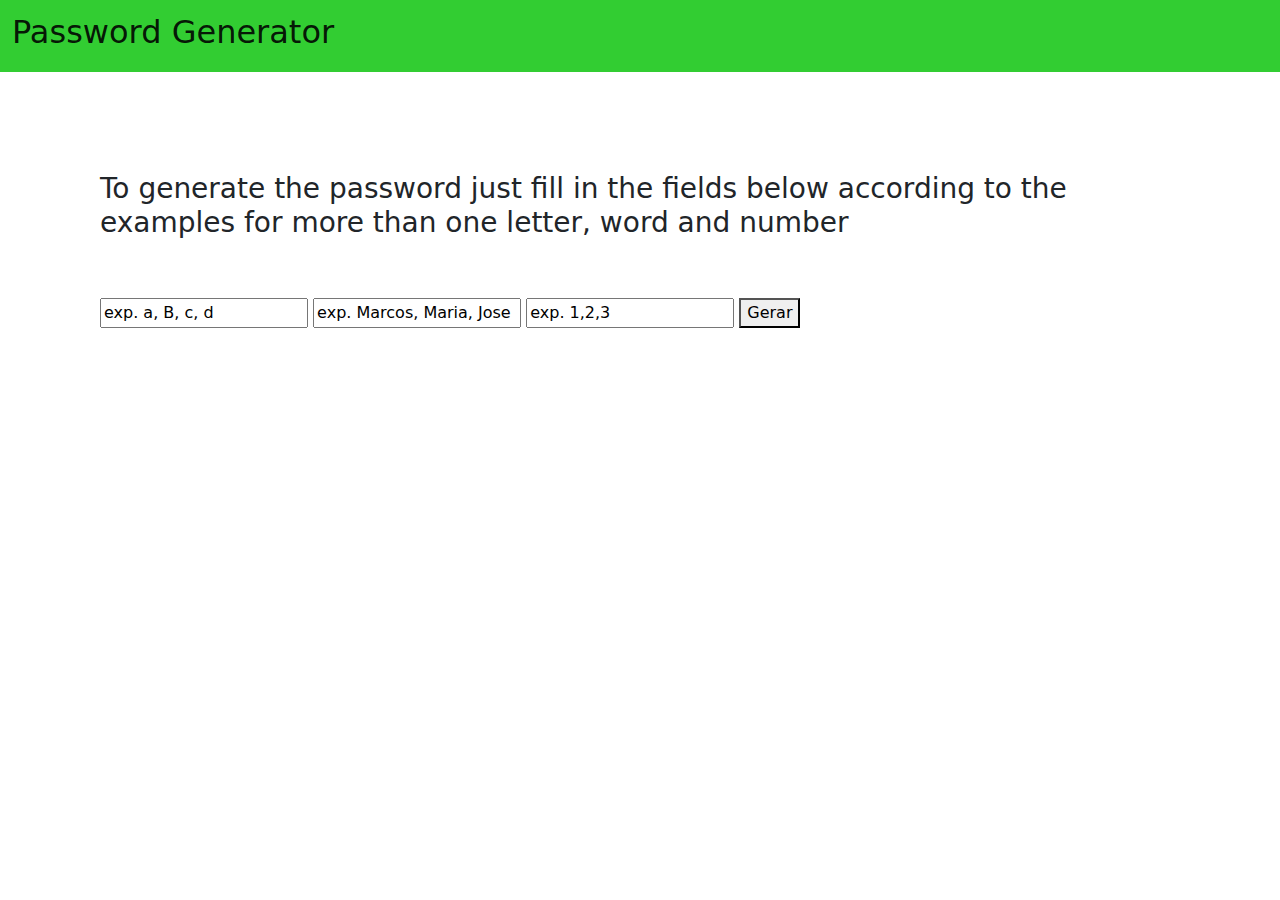
<file: index.html>
<!DOCTYPE html>
<html lang="en">
<head>
    <meta charset="UTF-8">
    <meta http-equiv="X-UA-Compatible" content="IE=edge">
    <meta name="viewport" content="width=device-width, initial-scale=1.0">
    <link rel="stylesheet" href="css/bootstrap.css">
    <link rel="stylesheet" href="css/layer.css">
    <title>Document</title>
</head>
<body>
    <header>
        <nav class="navbar navbar-light bg-light">
            <div class="container-fluid">
              <a class="navbar-brand" href="#">
                <h2>Password Generator</h2>
              </a>
            </div>
          </nav>
    </header>
    <main>
      <div class="explanation">
        <h3>To generate the password just fill in the fields below according to the examples for more than one letter, word and number</h3>        
      </div>
      <div class="form-data">
        <tr>
          <td><input type="text" value="exp. a, B, c, d"></td>
          <td><input type="text" value="exp. Marcos, Maria, Jose"></td>
          <td><input type="text" value="exp. 1,2,3"></td>
          <button>Gerar</button>
        </tr>
      </div>
    </main>
</body>
</html>
</file>
<file: css/layer.css>
main, h3{
    padding: 50px;
    
}

.form-data{
    margin-left: 50px;
}
.bg-light{
    background-color: #32CD32;
    margin-top: -1;
}
</file>
